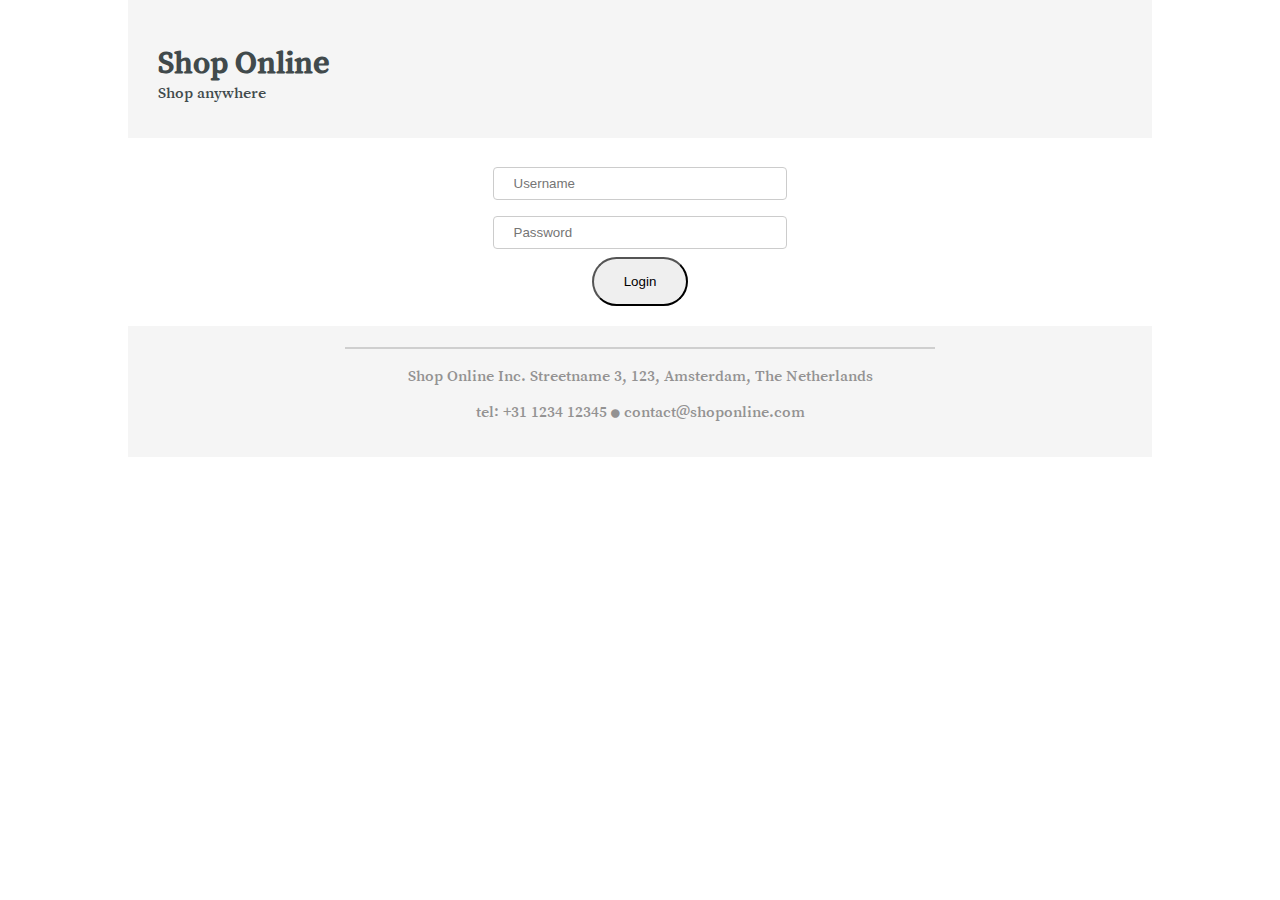
<file: index.html>
<!DOCTYPE html>
<html>
<head>
	<title>Shop Online</title>
	<meta charset="UTF-8">
	<link rel="stylesheet" href="css/style.css">
	<link href="https://fonts.googleapis.com/css?family=Song+Myung" rel="stylesheet">
	<link rel="stylesheet" href="https://cdnjs.cloudflare.com/ajax/libs/font-awesome/4.7.0/css/font-awesome.min.css">
	<link rel="stylesheet" href="https://use.fontawesome.com/releases/v5.0.13/css/all.css" integrity="sha384-DNOHZ68U8hZfKXOrtjWvjxusGo9WQnrNx2sqG0tfsghAvtVlRW3tvkXWZh58N9jp" crossorigin="anonymous">
	<script type="text/javascript" src="js/react.js"></script>
	<script type="text/javascript" src="js/react-dom.js"></script>
	<script type="text/javascript" src="js/babel.min.js"></script>

	<script type="text/babel">
		class Login extends React.Component {

			constructor() {
				super();
				this.state = {
					username : '',
					password : ''
				};
			}

			setUserName(event) {
				this.setState({
					username: event.target.value
				});
			}

			displayUserName() {
				ReactDOM.render(<UserHeader username={`Welcome ` + this.state.username + ` !`} />, document.getElementById("user-name"));
				ReactDOM.render(<Product />, document.getElementById("main-section"));
			}

			render() {
				return(
					<div className="text-center">
						<input className="input-box color-grey" type="text" placeholder="Username" value={this.state.username} onChange={event => this.setUserName(event)}></input><br/>
						<input className="input-box color-grey" type="password" placeholder="Password" id="password"></input><br/>
						<button className="login-button" onClick={this.displayUserName.bind(this)}>Login</button>
					</div>
				);
			}

		}

		class UserHeader extends React.Component {

			logout() {
				ReactDOM.render(<Login />, document.getElementById("main-section"));
				ReactDOM.render(<div></div>, document.getElementById("user-name"));
			}

			render() {
				return(
					<nav className="flex-display">
						<p className="nav-item flex-3">{this.props.username}</p>
						<button onClick={this.logout.bind(this)} className="nav-item flex-1 logout-button">Logout</button>
					</nav>
				);
			}
		}

		class Product extends React.Component {
			constructor() {
				super();
				this.state = {
					products : [
						{id: 1, name: 'TV', price: '10000', brand: 'Sony'},
						{id: 2, name: 'Refrigrator', price: '30000', brand: 'Sony'},
						{id: 3, name: 'Washing Machine', price: '25000', brand: 'Sony'},
						{id: 4, name: 'Radio', price: '5000', brand: 'Sony'},
						{id: 5, name: 'Microwave', price: '7000', brand: 'Sony'},
						{id: 6, name: 'OTG', price: '13000', brand: 'Sony'},
						{id: 7, name: 'Mixer', price: '17000', brand: 'Sony'}
					],

					productsAddedToCart: []
				};
			}

			addProductToCart(id) {
				for (var i = 0; i < this.state.products.length; i++) {
				    if(this.state.products[i].id == id){
				    	this.state.productsAddedToCart.push(this.state.products[i]);
				    	this.setState({
							productsAddedToCart: this.state.productsAddedToCart
						});
				    }
				}
			}

			generateBill(products) {
				var totalPrice = 0;
				var productList = '';
				for (var i = 0; i < products.length; i++) {
					if(i == 0) {
						productList = products[i].name;
					} else {
						productList = productList + ', ' + products[i].name;
					}
					
				    totalPrice = totalPrice + parseInt(products[i].price, 10);
				}

				ReactDOM.render(<Bill name={productList} 
						       		price={`Rs. ` + totalPrice + `/- only`} />, document.getElementById("main-section"));
				
			}

			render() {
				return(
					<div className="flex-display">
						<div className="flex-1">
							<h1 className="logo">Products</h1>
						    {this.state.products.map((item, index) => (
						       <RenderProduct 
						       		key={item.id}
						       		name={item.name} 
						       		price={`Rs. ${item.price} /- only`}
						       		brand={item.brand}
						       		addProductToCart={(id) => { this.addProductToCart(item.id); }}
						       />						       
						    ))}
						</div>

						<div className="flex-1">
							<h1 className="logo">Products Added To Cart</h1>
						    {this.state.productsAddedToCart.map((item, index) => (
						       <RenderProductsInCart 
						       		key={item.id}
						       		name={item.name} 
						       		price={`Rs. ` + item.price + `/- only`}
						       		brand={item.brand}
						       />
						       
						    ))}
						    {this.state.productsAddedToCart.length > 0 ?
						    	<button onClick={(products) => { this.generateBill(this.state.productsAddedToCart); }} className="cart-button">BUY</button>:
						    	<span/>	
						    }
						</div>
					</div>
					
				);
			}

		}

		class RenderProduct extends React.Component {
			render() {
				return(					
					<div className="product"> 
			              <div className="flex-display">
			                    <div className="flex-1">
			                         <span className="icon"><i className="fas fa-newspaper"></i></span>
			                    </div>
			                    <div className="flex-3">
			                         <p className="section2-heading">{this.props.name}</p>
			                         <p className="section2-content">{this.props.brand}</p>
			                         <p className="section2-link">{this.props.price}</p>
			                         <button onClick={this.props.addProductToCart} className="cart-button">ADD TO CART</button>
			                    </div>
			              </div>
			        </div>					
				);
			}
		}

		class RenderProductsInCart extends React.Component {
			render() {
				return(					
					<div className="product"> 
			              <div className="flex-display">
			                    <div className="flex-1">
			                         <span className="icon"><i className="fas fa-newspaper"></i></span>
			                    </div>
			                    <div className="flex-3">
			                         <p className="section2-heading">{this.props.name}</p>
			                         <p className="section2-content">{this.props.brand}</p>
			                         <p className="section2-link">{this.props.price}</p>
			                         
			                    </div>
			              </div>
			        </div>					
				);
			}
		}

		class Bill extends React.Component {

			onPayClick() {
				ReactDOM.render(<Product />, document.getElementById("main-section"));
			}

			render() {
				return(					
					<div className="bill"> 
			              <div className="flex-display">
			                    <div className="flex-1">
			                         <span className="icon"><i className="fas fa-newspaper"></i></span>
			                    </div>
			                    <div className="flex-3">
			                         <p className="section2-heading">{`Products: ` + this.props.name}</p>
			                         <p className="section2-link">{`Total Price: ` + this.props.price}</p>
			                         <button onClick={this.onPayClick.bind(this)} className="cart-button">PAY</button>
			                    </div>
			              </div>
			        </div>					
				);
			}
		}

		function loadLoginForm() {
			ReactDOM.render(<Login />, document.getElementById("main-section"));
		}
	</script>

</head>
<body onload="loadLoginForm()">
	<header class = "container flex-display">
		<div class="flex-1">
			<h1 class="logo">Shop Online</h1>
			<p class="tagline">Shop anywhere</p>
		</div>
		<div class="flex-1 username" id="user-name"></div>
	</header>

	<section id="main-section" class="container light-background"></section>

	<footer class="container">

		<div class="footer-line">
		</div>

		<div class="text-center color-grey">
			<p>Shop Online Inc. Streetname 3, 123, Amsterdam, The Netherlands</p>
		</div>

		<div class="text-center color-grey">
			<p>
				tel: +31 1234 12345
				<span class="footer-dot"><i class="fa fa-circle" aria-hidden="true"></i></span>
				contact@shoponline.com
			</p>
		</div>
	</footer>
</body>
</html>
</file>
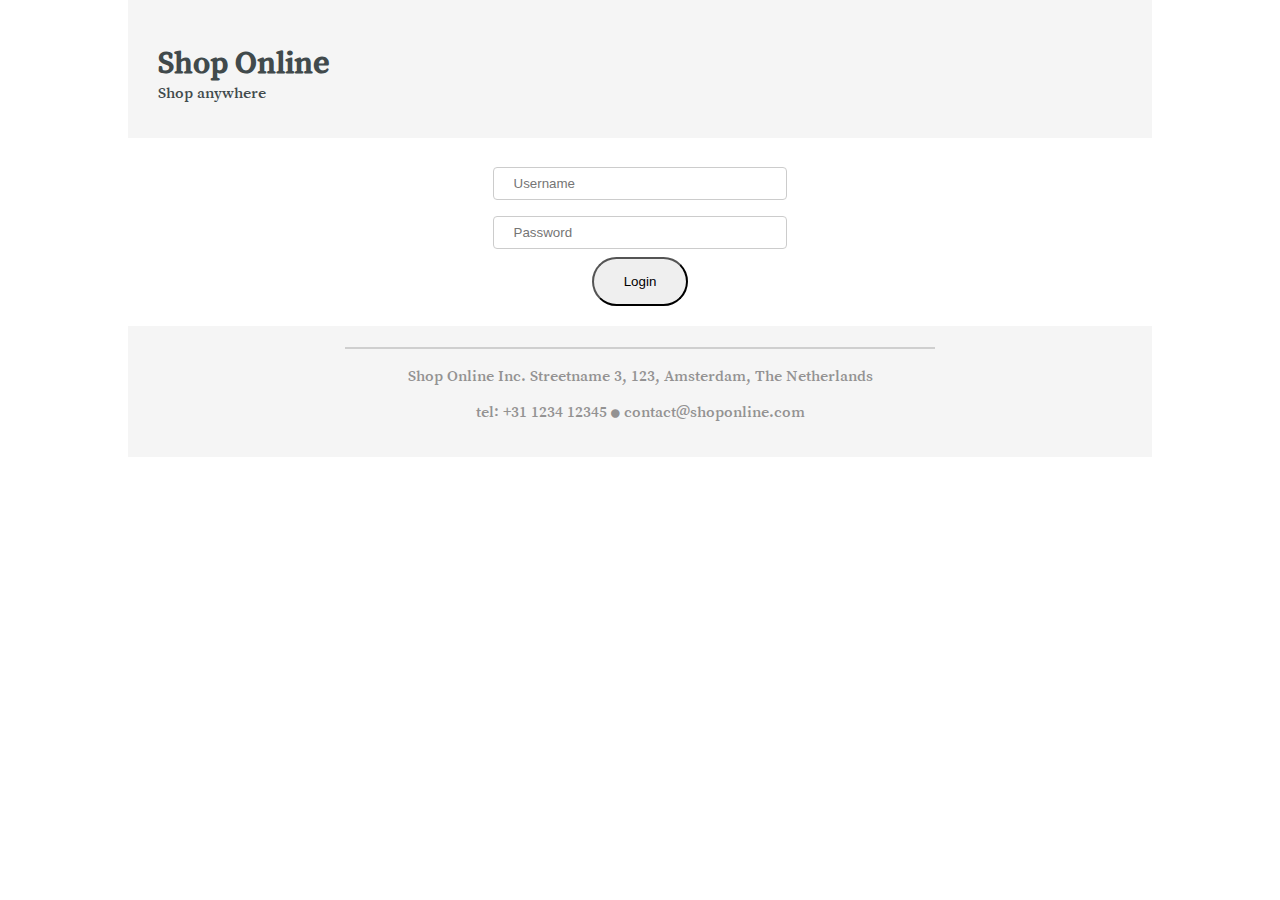
<file: shopping-website-casestudy/index.html>
<!DOCTYPE html>
<html>
<head>
	<title>Shop Online</title>
	<meta charset="UTF-8">
	<link rel="stylesheet" href="css/style.css">
	<link href="https://fonts.googleapis.com/css?family=Song+Myung" rel="stylesheet">
	<link rel="stylesheet" href="https://cdnjs.cloudflare.com/ajax/libs/font-awesome/4.7.0/css/font-awesome.min.css">
	<link rel="stylesheet" href="https://use.fontawesome.com/releases/v5.0.13/css/all.css" integrity="sha384-DNOHZ68U8hZfKXOrtjWvjxusGo9WQnrNx2sqG0tfsghAvtVlRW3tvkXWZh58N9jp" crossorigin="anonymous">
	<script type="text/javascript" src="js/react.js"></script>
	<script type="text/javascript" src="js/react-dom.js"></script>
	<script type="text/javascript" src="js/babel.min.js"></script>

	<script type="text/babel">
		class Login extends React.Component {

			constructor() {
				super();
				this.state = {
					username : '',
					password : ''
				};
			}

			setUserName(event) {
				this.setState({
					username: event.target.value
				});
			}

			displayUserName() {
				ReactDOM.render(<UserHeader username={`Welcome ` + this.state.username + ` !`} />, document.getElementById("user-name"));
				ReactDOM.render(<Product />, document.getElementById("main-section"));
			}

			render() {
				return(
					<div className="text-center">
						<input className="input-box color-grey" type="text" placeholder="Username" value={this.state.username} onChange={event => this.setUserName(event)}></input><br/>
						<input className="input-box color-grey" type="password" placeholder="Password" id="password"></input><br/>
						<button className="login-button" onClick={this.displayUserName.bind(this)}>Login</button>
					</div>
				);
			}

		}

		class UserHeader extends React.Component {

			logout() {
				ReactDOM.render(<Login />, document.getElementById("main-section"));
				ReactDOM.render(<div></div>, document.getElementById("user-name"));
			}

			render() {
				return(
					<nav className="flex-display">
						<p className="nav-item flex-3">{this.props.username}</p>
						<button onClick={this.logout.bind(this)} className="nav-item flex-1 logout-button">Logout</button>
					</nav>
				);
			}
		}

		class Product extends React.Component {
			constructor() {
				super();
				this.state = {
					products : [
						{id: 1, name: 'TV', price: '10000', brand: 'Sony'},
						{id: 2, name: 'Refrigrator', price: '30000', brand: 'Sony'},
						{id: 3, name: 'Washing Machine', price: '25000', brand: 'Sony'},
						{id: 4, name: 'Radio', price: '5000', brand: 'Sony'},
						{id: 5, name: 'Microwave', price: '7000', brand: 'Sony'},
						{id: 6, name: 'OTG', price: '13000', brand: 'Sony'},
						{id: 7, name: 'Mixer', price: '17000', brand: 'Sony'}
					],

					productsAddedToCart: []
				};
			}

			addProductToCart(id) {
				for (var i = 0; i < this.state.products.length; i++) {
				    if(this.state.products[i].id == id){
				    	this.state.productsAddedToCart.push(this.state.products[i]);
				    	this.setState({
							productsAddedToCart: this.state.productsAddedToCart
						});
				    }
				}
			}

			generateBill(products) {
				var totalPrice = 0;
				var productList = '';
				for (var i = 0; i < products.length; i++) {
					if(i == 0) {
						productList = products[i].name;
					} else {
						productList = productList + ', ' + products[i].name;
					}
					
				    totalPrice = totalPrice + parseInt(products[i].price, 10);
				}

				ReactDOM.render(<Bill name={productList} 
						       		price={`Rs. ` + totalPrice + `/- only`} />, document.getElementById("main-section"));
				
			}

			render() {
				return(
					<div className="flex-display">
						<div className="flex-1">
							<h1 className="logo">Products</h1>
						    {this.state.products.map((item, index) => (
						       <RenderProduct 
						       		key={item.id}
						       		name={item.name} 
						       		price={`Rs. ${item.price} /- only`}
						       		brand={item.brand}
						       		addProductToCart={(id) => { this.addProductToCart(item.id); }}
						       />						       
						    ))}
						</div>

						<div className="flex-1">
							<h1 className="logo">Products Added To Cart</h1>
						    {this.state.productsAddedToCart.map((item, index) => (
						       <RenderProductsInCart 
						       		key={item.id}
						       		name={item.name} 
						       		price={`Rs. ` + item.price + `/- only`}
						       		brand={item.brand}
						       />
						       
						    ))}
						    {this.state.productsAddedToCart.length > 0 ?
						    	<button onClick={(products) => { this.generateBill(this.state.productsAddedToCart); }} className="cart-button">BUY</button>:
						    	<span/>	
						    }
						</div>
					</div>
					
				);
			}

		}

		class RenderProduct extends React.Component {
			render() {
				return(					
					<div className="product"> 
			              <div className="flex-display">
			                    <div className="flex-1">
			                         <span className="icon"><i className="fas fa-newspaper"></i></span>
			                    </div>
			                    <div className="flex-3">
			                         <p className="section2-heading">{this.props.name}</p>
			                         <p className="section2-content">{this.props.brand}</p>
			                         <p className="section2-link">{this.props.price}</p>
			                         <button onClick={this.props.addProductToCart} className="cart-button">ADD TO CART</button>
			                    </div>
			              </div>
			        </div>					
				);
			}
		}

		class RenderProductsInCart extends React.Component {
			render() {
				return(					
					<div className="product"> 
			              <div className="flex-display">
			                    <div className="flex-1">
			                         <span className="icon"><i className="fas fa-newspaper"></i></span>
			                    </div>
			                    <div className="flex-3">
			                         <p className="section2-heading">{this.props.name}</p>
			                         <p className="section2-content">{this.props.brand}</p>
			                         <p className="section2-link">{this.props.price}</p>
			                         
			                    </div>
			              </div>
			        </div>					
				);
			}
		}

		class Bill extends React.Component {

			onPayClick() {
				ReactDOM.render(<Product />, document.getElementById("main-section"));
			}

			render() {
				return(					
					<div className="bill"> 
			              <div className="flex-display">
			                    <div className="flex-1">
			                         <span className="icon"><i className="fas fa-newspaper"></i></span>
			                    </div>
			                    <div className="flex-3">
			                         <p className="section2-heading">{`Products: ` + this.props.name}</p>
			                         <p className="section2-link">{`Total Price: ` + this.props.price}</p>
			                         <button onClick={this.onPayClick.bind(this)} className="cart-button">PAY</button>
			                    </div>
			              </div>
			        </div>					
				);
			}
		}

		function loadLoginForm() {
			ReactDOM.render(<Login />, document.getElementById("main-section"));
		}
	</script>

</head>
<body onload="loadLoginForm()">
	<header class = "container flex-display">
		<div class="flex-1">
			<h1 class="logo">Shop Online</h1>
			<p class="tagline">Shop anywhere</p>
		</div>
		<div class="flex-1 username" id="user-name"></div>
	</header>

	<section id="main-section" class="container light-background"></section>

	<footer class="container">

		<div class="footer-line">
		</div>

		<div class="text-center color-grey">
			<p>Shop Online Inc. Streetname 3, 123, Amsterdam, The Netherlands</p>
		</div>

		<div class="text-center color-grey">
			<p>
				tel: +31 1234 12345
				<span class="footer-dot"><i class="fa fa-circle" aria-hidden="true"></i></span>
				contact@shoponline.com
			</p>
		</div>
	</footer>
</body>
</html>
</file>
<file: css/style.css>
body {
	width: 80%;
	margin: 0 auto;
	font-family: 'Song Myung', serif;
	color: #414A4C;
}

a {
	text-decoration: none;
	color: #414A4C;
}

.container {
	/*border: 2px solid black;*/
	background-color: #F5F5F5;
	padding: 2%;
}

.flex-display {
	display: flex;
}

.flex-1 {
	flex: 1;
}

.center {
	margin:0 auto;
}

.text-center {
	text-align: center;
}

.box {
	border: 2px solid red;
	height: 100px;
}

.flex-basis {
	flex-basis: 25%;
}

.justify-flex-content {
	justify-content: space-between;
	padding: 2% 15%;
}

.section5 {
	margin-top: 5%;
	padding: 2% 20%;
}

.logo {
	margin-bottom: 0;
	padding-left: 2%;
}

.tagline {
	margin-top: 0;
	padding-left: 2%;
}

.username {
	font-size: 1em;
	margin-top: 30px;
	text-align: center;
}

.nav-item {
	padding: 10px;
}

.section1 {
	background-image: url("../images/section1-background.jpg");
	padding: 10% 17%;
	background-repeat: no-repeat;
	background-size: cover;
}

.section1-heading {
	font-size: 2em;
}

.section1-content {
	font-size: 1.2em;
	font-weight: 5px;
}

.content-background {
	background-color: #F5F5F5;
	padding: 2%;
	box-shadow: 5px 10px 8px #888888;
}

.section1-nav-item {
	background-color: white;
	padding: 15px;
}

.padding-20 {
	padding: 20px;
}

.footer-div {
	padding: 2% 18%;
	font-size: 1em;
	
}

.margin-bottom-0 {
	margin-bottom: 0;
}

.margin-top-0 {
	margin-top: 0;
}

.footer-nav {
	margin-left: 60px;
}

.under-line {
	border-bottom: 2px solid #CFCFCF;
	width: 7%;
	margin: 0 auto;
}

.footer-line {
	border-bottom: 2px solid #CFCFCF;
	width: 60%;
	margin: 0 auto;
}

.footer-dot {
	font-size: 10px;
}

.color-grey {
	color: #939292;
}

.input-box {
    width: 30%;
    padding: 8px 20px;
    margin: 8px 0;
    border: 1px solid #ccc;
    border-radius: 4px;
    box-sizing: border-box;
}

.color-blueish-black {
	color: #414A4C;
}

.section5-content {
	padding-left: 8%;
}

.light-background {
	background-color: #FFFFFF;
}

.section2-heading {
    font-size: 1.2em;
    margin: 0;
    color: gray;
}

.section2-content {
    font-size: 0.8em;
    margin: 0;
    font-weight: 2px;
}

.section2-lorem {
    margin: 0;
    font-size: 0.6em;
    color: gray;
    padding-bottom: 15px;
}

.section2-link {
    font-size: 0.9em;
    color: gray;
}

.section2 {
	padding: 5% 15%;
}

.icon {
	font-size: 2em;
	color: #939292;
}

.flex-3 {
	flex: 3;
}

.login-button {
	padding: 15px 30px;
    border-radius: 25px;
    margin: 0px 5px;
}

.logout-button {
	margin: 30px 0;
}

.cart-button {
	padding: 4px;
    margin: 0px 5px;
}

.product {
	border: 1px solid black;
	margin: 10%;
	padding: 2%;
}

.bill {
	border: 1px solid black;
	margin: 0 auto;
	padding: 2%;
}

.section3-nav {
	margin-top: 3%;
	margin-bottom: 3%;
}

.section3-content {
    margin-top: 30px;
}

.testimonials-content {
    padding: 0 10%;
    font-size: 1em;
    color: gray;
}

.section3-content-bg {
	background-color: #E2E2E2;
}

.section3-container {
	/*border: 2px solid black;*/
	padding: 0;
}

.section3-right {
	margin: 3%;
	margin-left: 0;
}

.section5-image1 {
	background-image: url("../images/images.jpg");
	background-repeat: no-repeat;
	background-size: cover;
}

.section5-image2 {
	background-image: url("../images/technology.jpg");
	background-repeat: no-repeat;
	background-size: cover;
}

.section3-image {
	padding-left: 7%;
}

.cursor {
	cursor: pointer;
}
</file>
<file: shopping-website-casestudy/css/style.css>
body {
	width: 80%;
	margin: 0 auto;
	font-family: 'Song Myung', serif;
	color: #414A4C;
}

a {
	text-decoration: none;
	color: #414A4C;
}

.container {
	/*border: 2px solid black;*/
	background-color: #F5F5F5;
	padding: 2%;
}

.flex-display {
	display: flex;
}

.flex-1 {
	flex: 1;
}

.center {
	margin:0 auto;
}

.text-center {
	text-align: center;
}

.box {
	border: 2px solid red;
	height: 100px;
}

.flex-basis {
	flex-basis: 25%;
}

.justify-flex-content {
	justify-content: space-between;
	padding: 2% 15%;
}

.section5 {
	margin-top: 5%;
	padding: 2% 20%;
}

.logo {
	margin-bottom: 0;
	padding-left: 2%;
}

.tagline {
	margin-top: 0;
	padding-left: 2%;
}

.username {
	font-size: 1em;
	margin-top: 30px;
	text-align: center;
}

.nav-item {
	padding: 10px;
}

.section1 {
	background-image: url("../images/section1-background.jpg");
	padding: 10% 17%;
	background-repeat: no-repeat;
	background-size: cover;
}

.section1-heading {
	font-size: 2em;
}

.section1-content {
	font-size: 1.2em;
	font-weight: 5px;
}

.content-background {
	background-color: #F5F5F5;
	padding: 2%;
	box-shadow: 5px 10px 8px #888888;
}

.section1-nav-item {
	background-color: white;
	padding: 15px;
}

.padding-20 {
	padding: 20px;
}

.footer-div {
	padding: 2% 18%;
	font-size: 1em;
	
}

.margin-bottom-0 {
	margin-bottom: 0;
}

.margin-top-0 {
	margin-top: 0;
}

.footer-nav {
	margin-left: 60px;
}

.under-line {
	border-bottom: 2px solid #CFCFCF;
	width: 7%;
	margin: 0 auto;
}

.footer-line {
	border-bottom: 2px solid #CFCFCF;
	width: 60%;
	margin: 0 auto;
}

.footer-dot {
	font-size: 10px;
}

.color-grey {
	color: #939292;
}

.input-box {
    width: 30%;
    padding: 8px 20px;
    margin: 8px 0;
    border: 1px solid #ccc;
    border-radius: 4px;
    box-sizing: border-box;
}

.color-blueish-black {
	color: #414A4C;
}

.section5-content {
	padding-left: 8%;
}

.light-background {
	background-color: #FFFFFF;
}

.section2-heading {
    font-size: 1.2em;
    margin: 0;
    color: gray;
}

.section2-content {
    font-size: 0.8em;
    margin: 0;
    font-weight: 2px;
}

.section2-lorem {
    margin: 0;
    font-size: 0.6em;
    color: gray;
    padding-bottom: 15px;
}

.section2-link {
    font-size: 0.9em;
    color: gray;
}

.section2 {
	padding: 5% 15%;
}

.icon {
	font-size: 2em;
	color: #939292;
}

.flex-3 {
	flex: 3;
}

.login-button {
	padding: 15px 30px;
    border-radius: 25px;
    margin: 0px 5px;
}

.logout-button {
	margin: 30px 0;
}

.cart-button {
	padding: 4px;
    margin: 0px 5px;
}

.product {
	border: 1px solid black;
	margin: 10%;
	padding: 2%;
}

.bill {
	border: 1px solid black;
	margin: 0 auto;
	padding: 2%;
}

.section3-nav {
	margin-top: 3%;
	margin-bottom: 3%;
}

.section3-content {
    margin-top: 30px;
}

.testimonials-content {
    padding: 0 10%;
    font-size: 1em;
    color: gray;
}

.section3-content-bg {
	background-color: #E2E2E2;
}

.section3-container {
	/*border: 2px solid black;*/
	padding: 0;
}

.section3-right {
	margin: 3%;
	margin-left: 0;
}

.section5-image1 {
	background-image: url("../images/images.jpg");
	background-repeat: no-repeat;
	background-size: cover;
}

.section5-image2 {
	background-image: url("../images/technology.jpg");
	background-repeat: no-repeat;
	background-size: cover;
}

.section3-image {
	padding-left: 7%;
}

.cursor {
	cursor: pointer;
}
</file>
